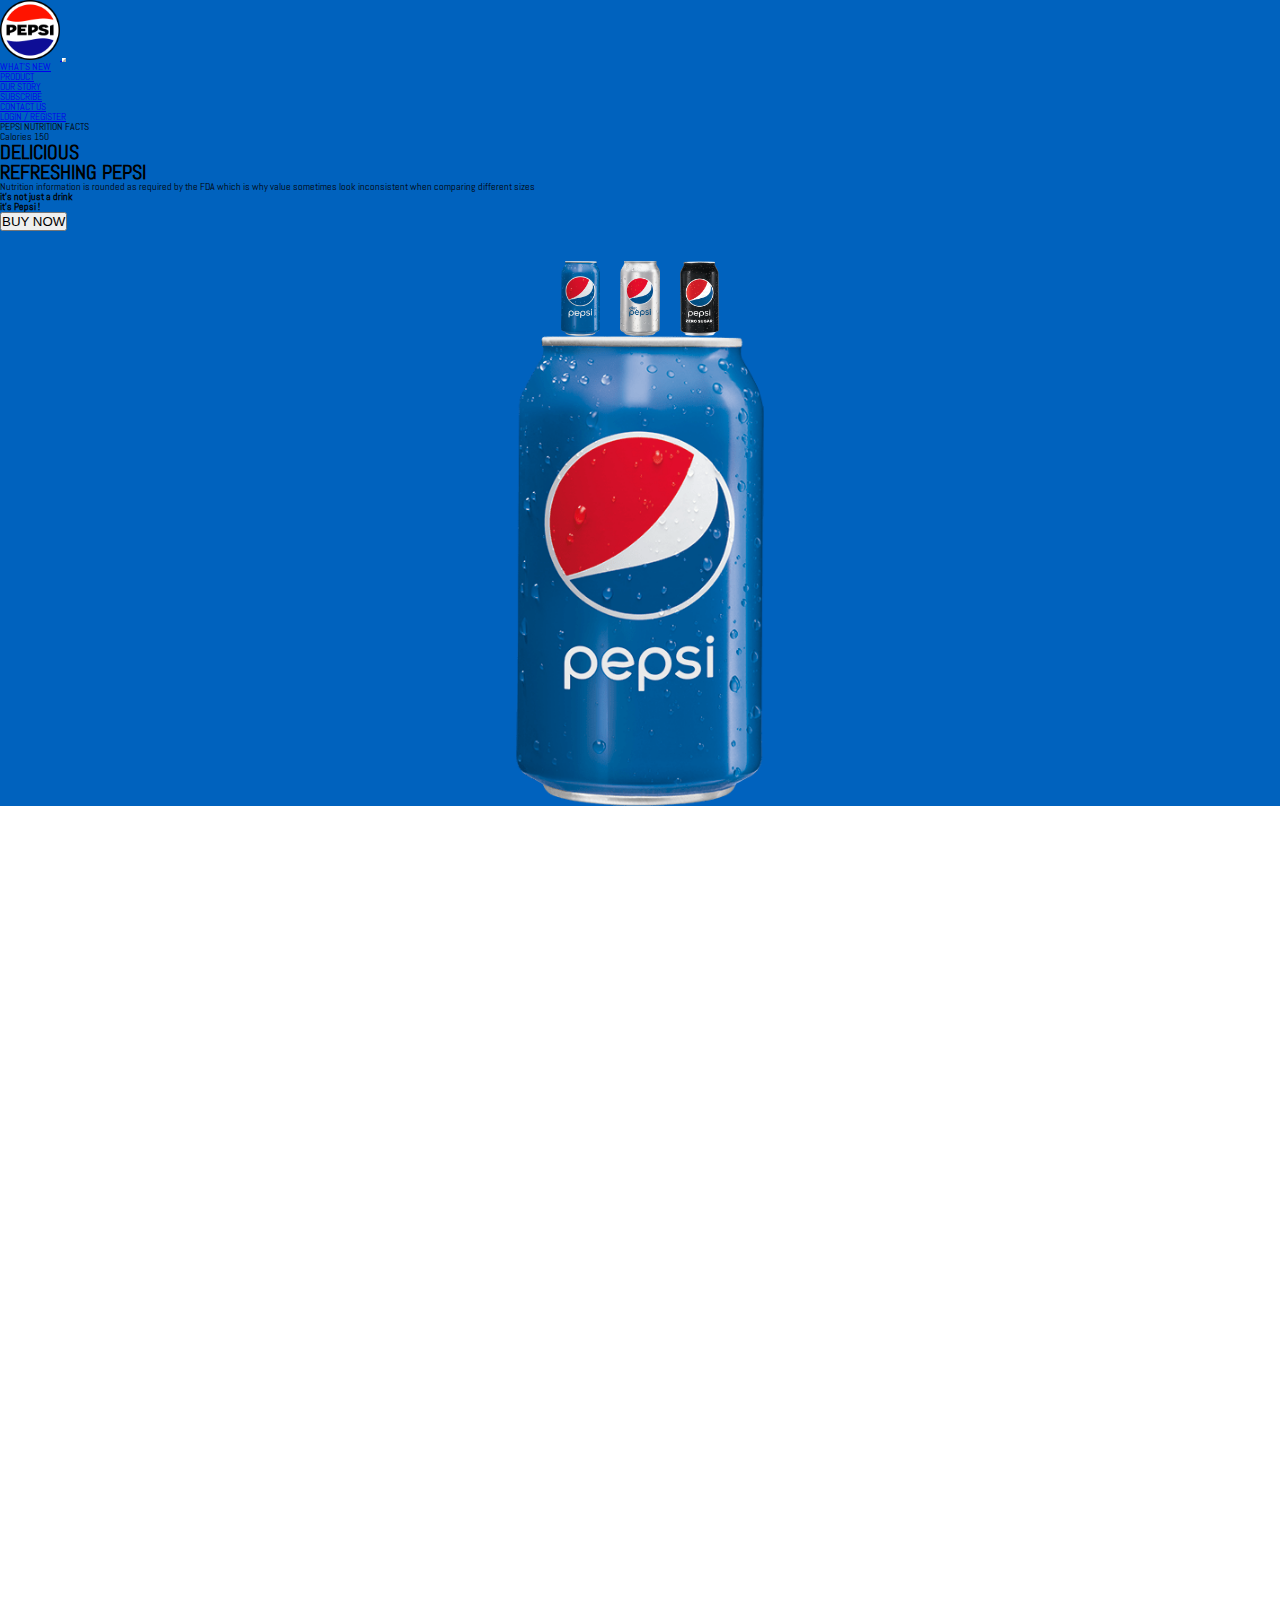
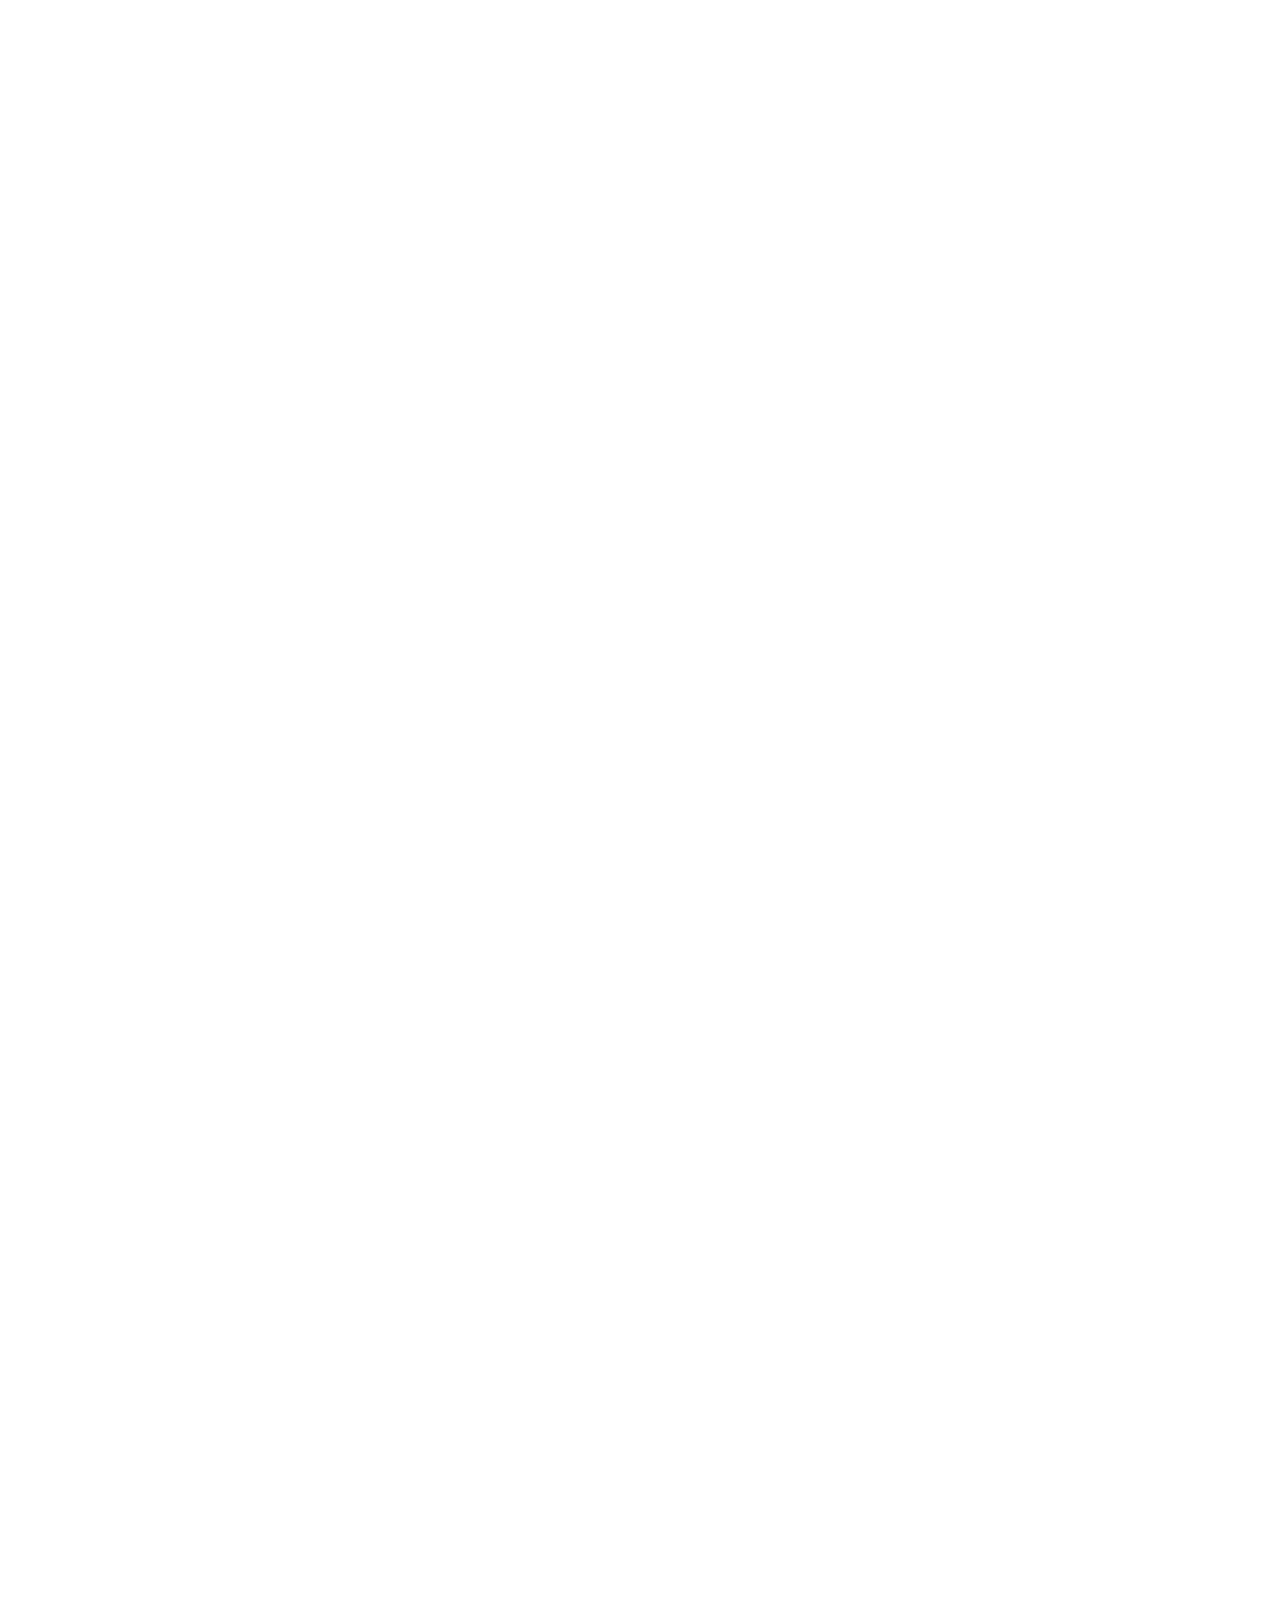
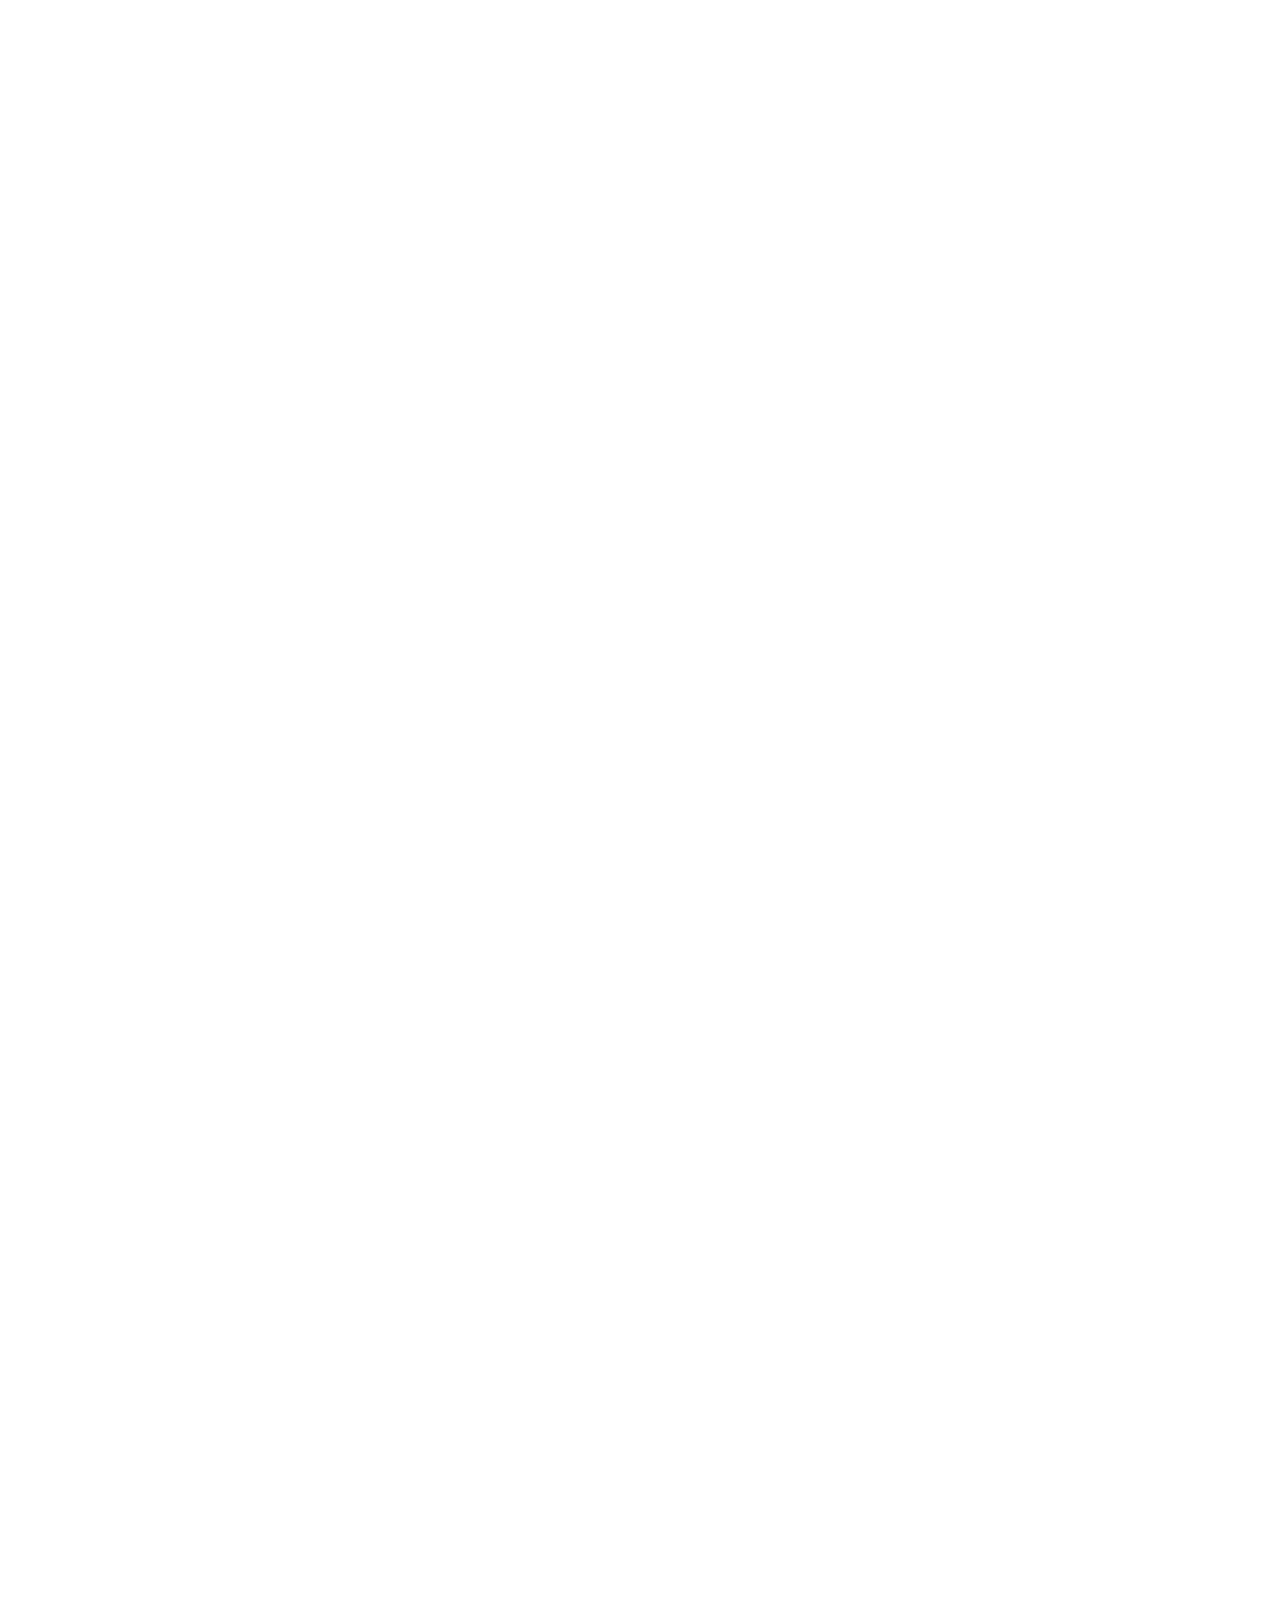
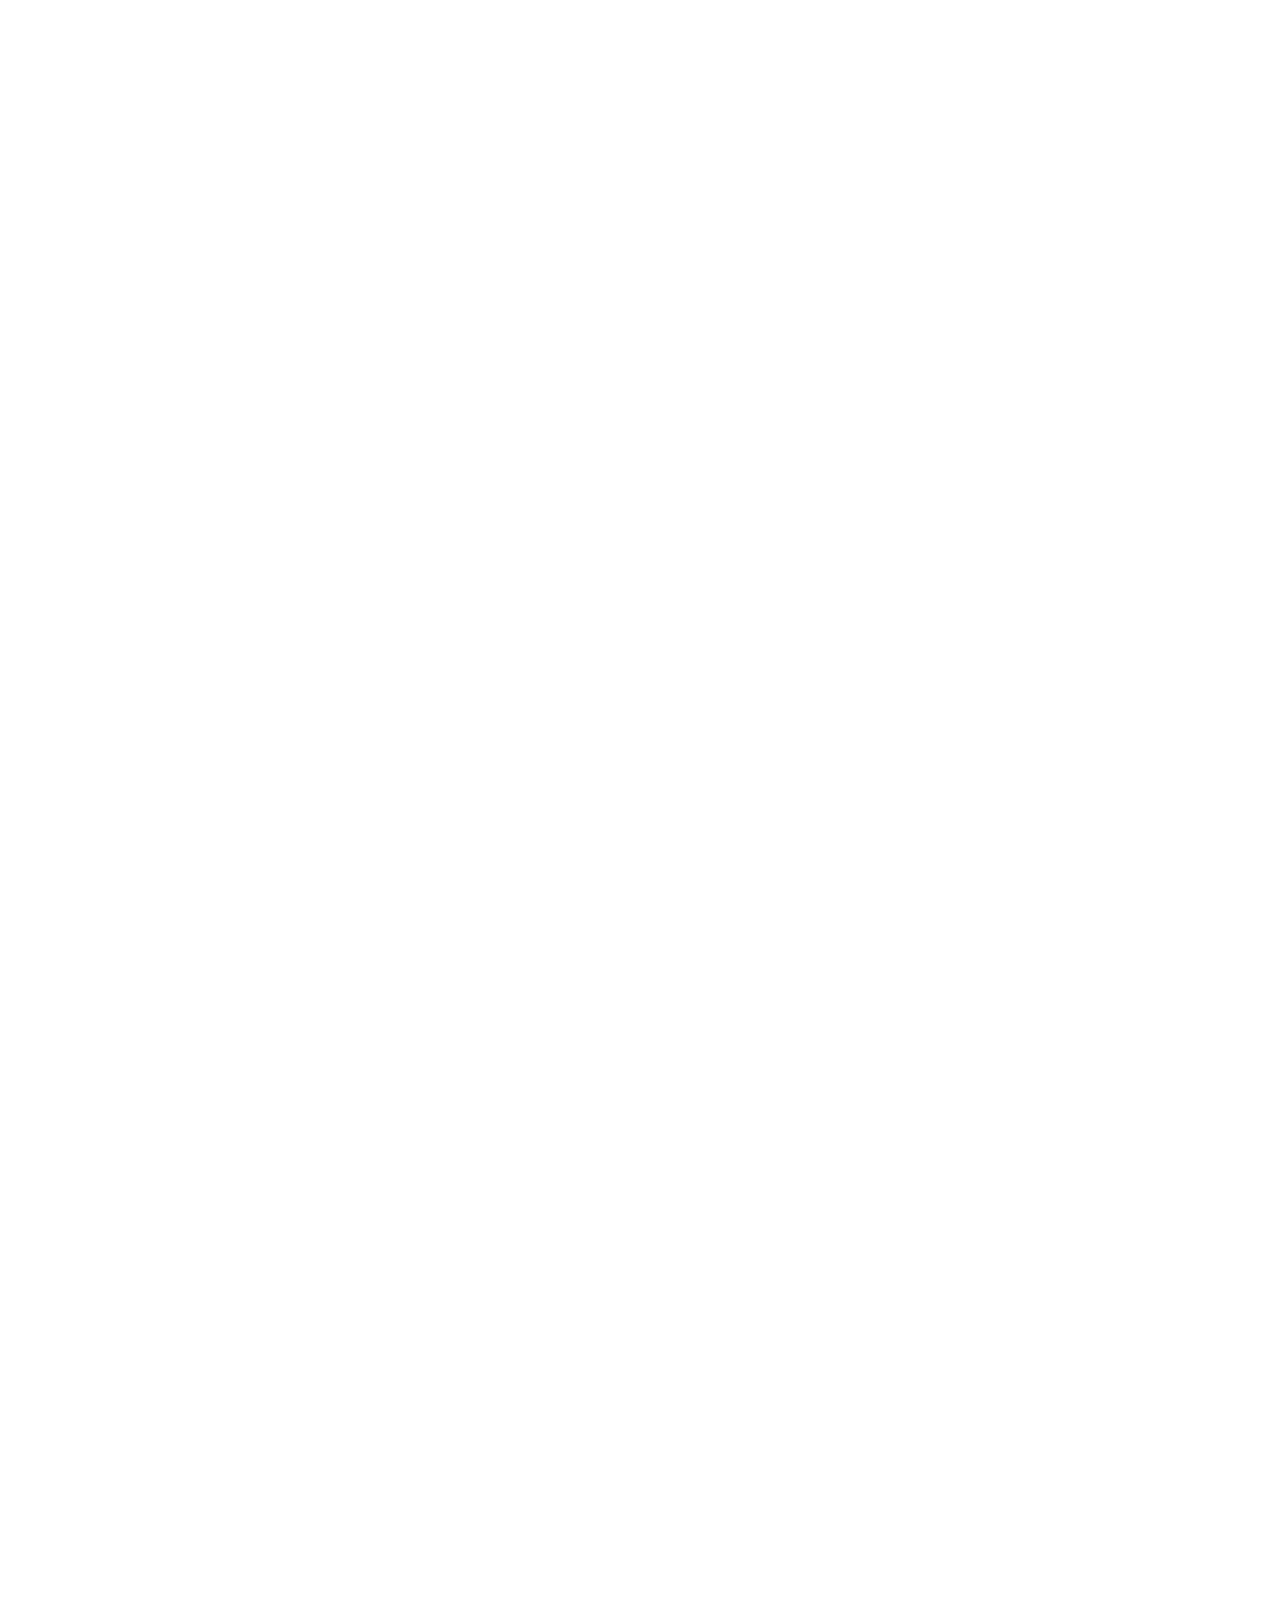
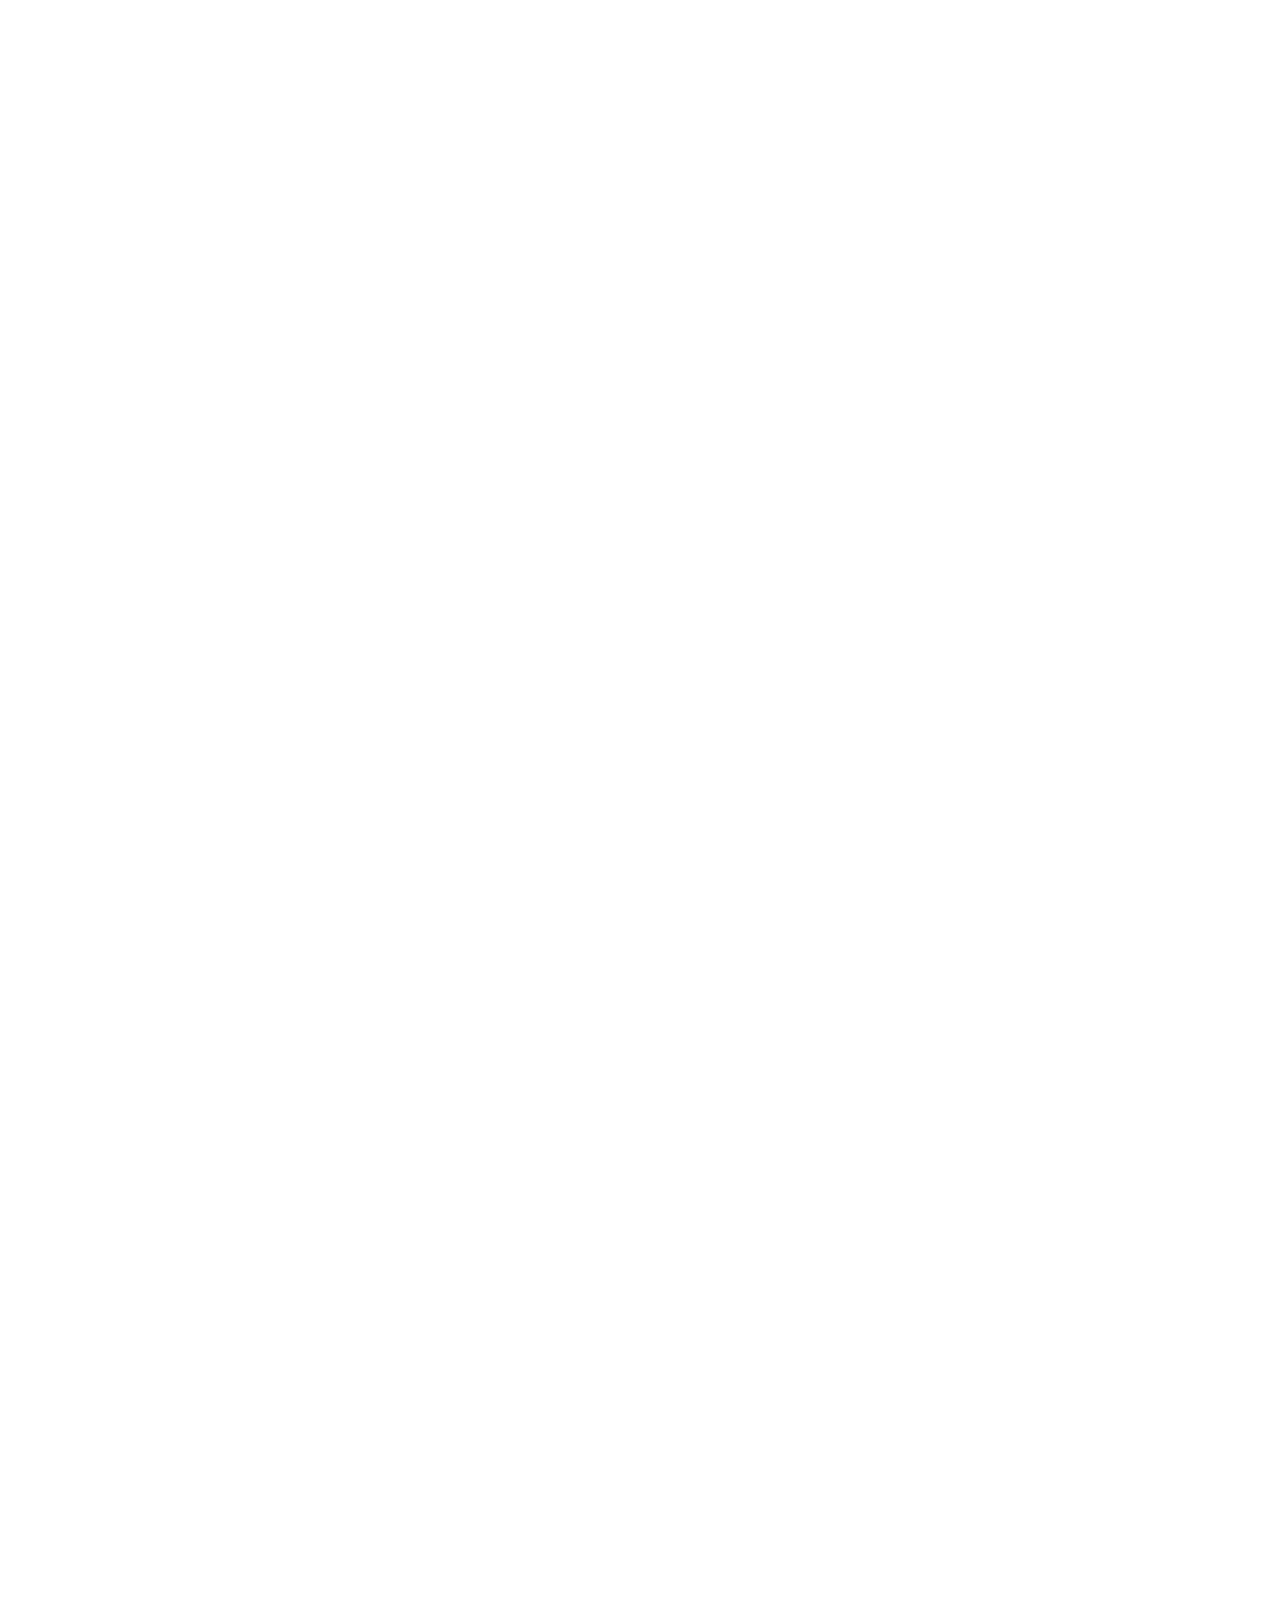
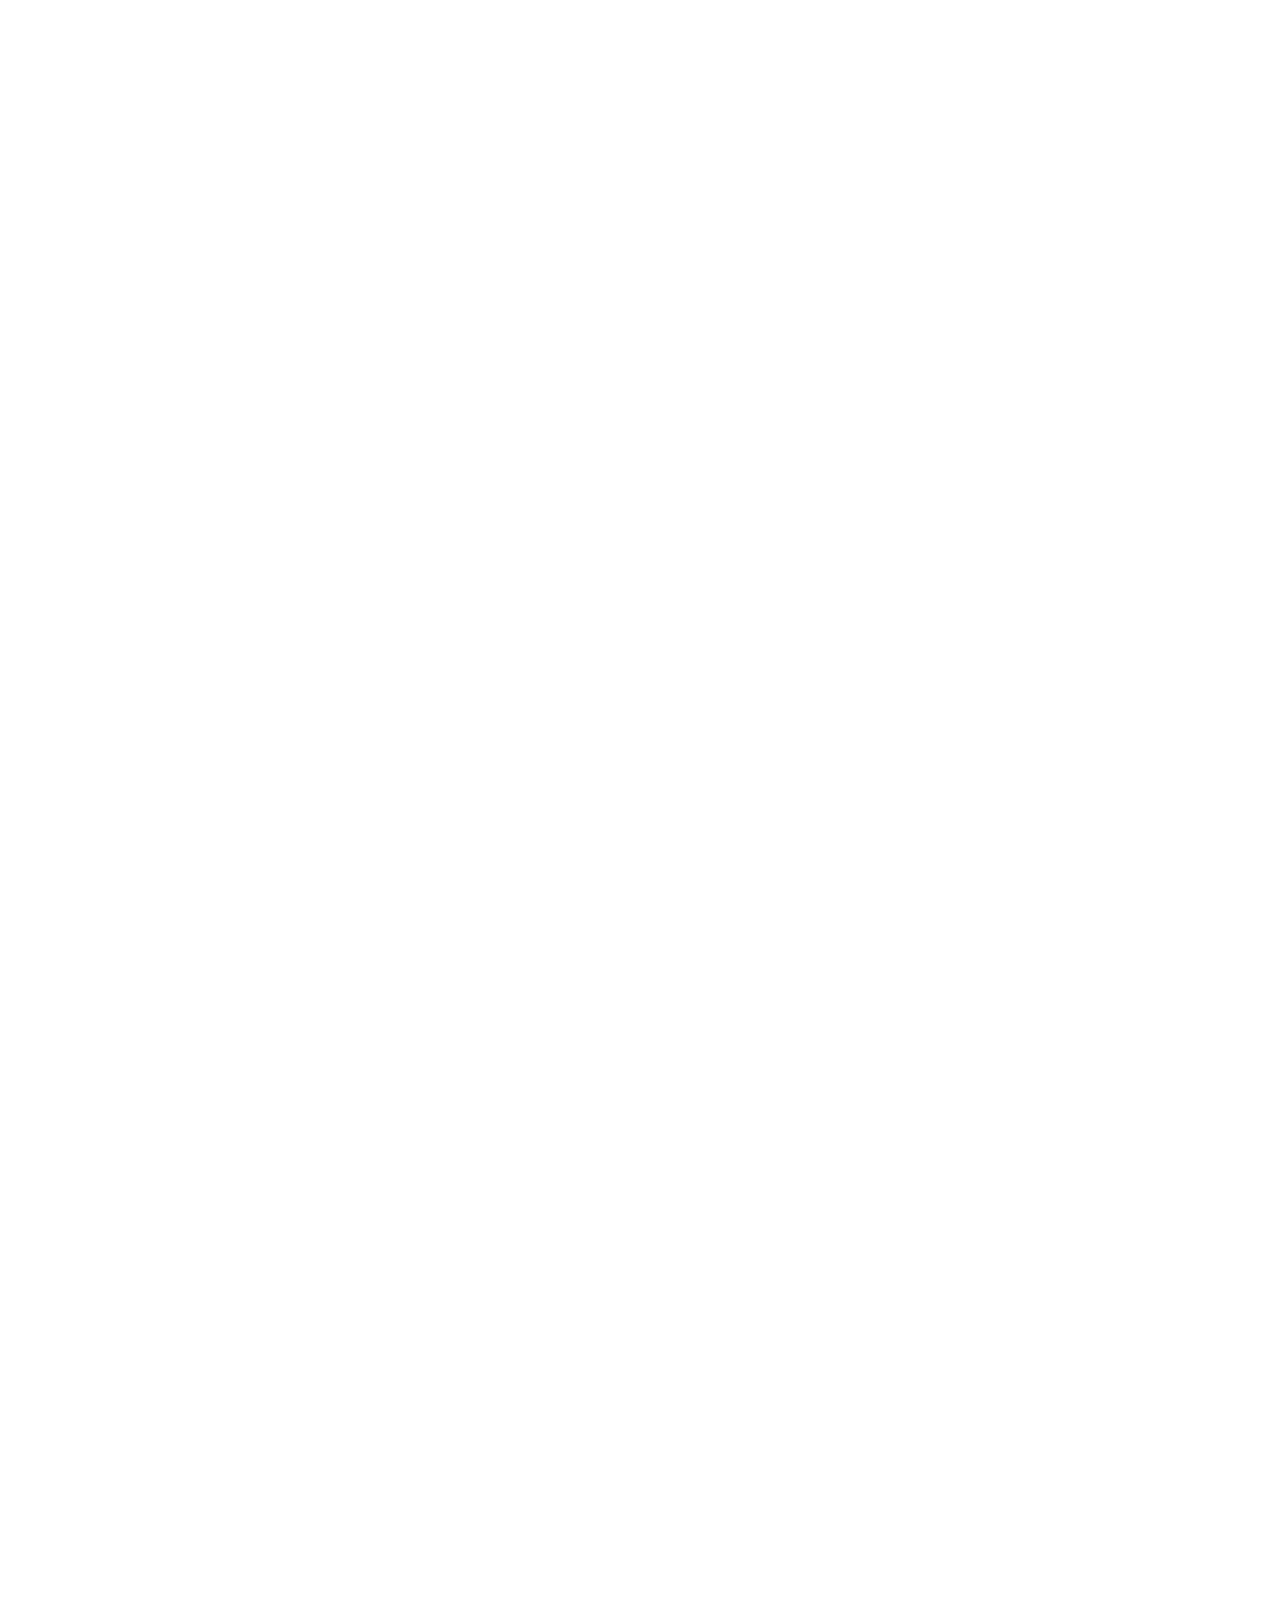
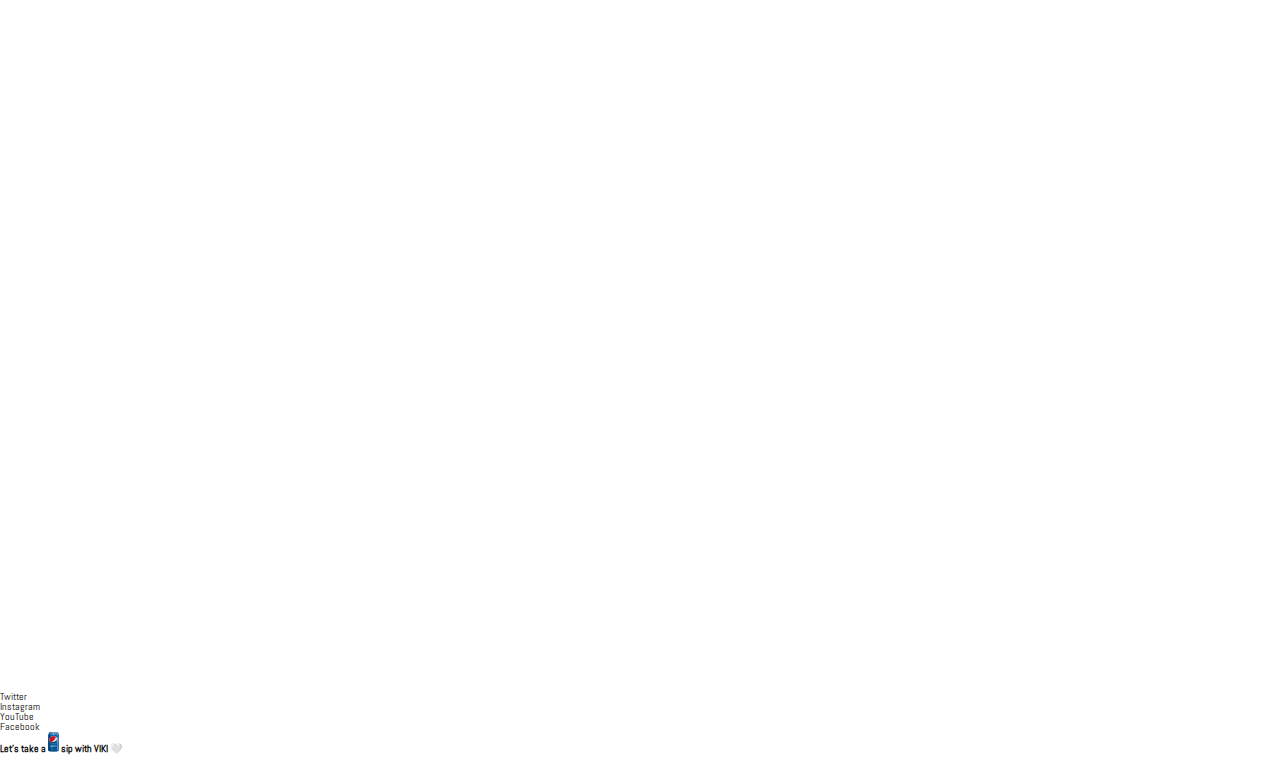
<file: index.html>
<!DOCTYPE html>
<html lang="en">
  <head>
    <meta charset="UTF-8" />
    <meta name="viewport" content="width=device-width, initial-scale=1.0" />
    <title>Pepsi</title>
    <link rel="icon" type="image/x-icon" href="/images/logo-0.png" />
    <link rel="preconnect" href="https://fonts.googleapis.com" />
    <link rel="preconnect" href="https://fonts.gstatic.com" crossorigin />
    <link
      href="https://fonts.googleapis.com/css2?family=Abel&family=Roboto+Condensed:ital,wght@0,100..900;1,100..900&display=swap"
      rel="stylesheet"
    />
    <link
      href="https://cdn.jsdelivr.net/npm/bootstrap@5.0.2/dist/css/bootstrap.min.css"
      rel="stylesheet"
      integrity="sha384-EVSTQN3/azprG1Anm3QDgpJLIm9Nao0Yz1ztcQTwFspd3yD65VohhpuuCOmLASjC"
      crossorigin="anonymous"
    />
    <script
      defer
      src="https://cdn.jsdelivr.net/npm/bootstrap@5.0.2/dist/js/bootstrap.bundle.min.js"
      integrity="sha384-MrcW6ZMFYlzcLA8Nl+NtUVF0sA7MsXsP1UyJoMp4YLEuNSfAP+JcXn/tWtIaxVXM"
      crossorigin="anonymous"
    ></script>
    <link rel="stylesheet" href="style.css" />
    <script defer src="script.js"></script>
  </head>
  <body>
    <!-- <main>

  
  <nav class="navbar  navbar-expand-lg navbar-light p-3">
    
    <div class="container-fluid ">
      <a class="navbar-brand" href="#">
        <img src="images/logo.png" width="40" height="40" class="m-2" alt="pepsi-logo"> 
      </a>
      <button class="navbar-toggler " type="button" data-bs-toggle="collapse" data-bs-target="#navbarSupportedContent" aria-controls="navbarSupportedContent" aria-expanded="false" aria-label="Toggle navigation">
        <span class="navbar-toggler-icon "></span>
      </button>
      
      <div class="collapse navbar-collapse" id="navbarSupportedContent">
        <ul class="navbar-nav ms-auto mb-2 mb-lg-0 ">
          <li class="nav-item">
            <a class="nav-link active text-white h4 " aria-current="page" href="#">Home</a>
          </li>
          <li class="nav-item">
            <a class="nav-link text-white  h4 ps-5" href="#">Link</a>
          </li>
          <li class="nav-item">
            <a class="nav-link text-white h4 ps-5" href="#">Link</a>
          </li>
          <li class="nav-item">
            <a class="nav-link text-white  ps-5 pe-5 h4" href="#">Link</a>
          </li>
        </ul>
      </div>
      
    </div>
  </nav>

  <header>
  <div class="container  text-white ">
    
    
    <div class="row ">
      <div class="col col-lg-5 col-md-7 pb-5 col-12  ">
          
          <p class="fs-3 fw-bold home-para">PEPSI NUTRITION FACTS</p>
          <P>Calories 150</P>
          <h1 class="display-1 fw-bold  ">DELICIOUS <br> REFRESHING PEPSI</h1>
          <p class="fs-4 lh-base ">Nutrition information is rounded as required by the FDA which is why value sometimes look inconsistent when comparing different sizes</p>
          <h4 class="display-4 fw-bold">it's not just a drink <br> it's <span class="text-danger display-3 fw-bolder">Pepsi !</span></h4>
          <button type="button" class="btn btn-lg btn-light mt-5 fw-bold fs-2 text-primary px-5">BUY NOW</button>
      </div>
      
      <div class=" main-img col col-lg-7 col-md-5 col-12 d-flex justify-content-center align-content-center ">
          <img src="images/pepsi001.png"   height="470"  alt="pepsi-img">
      </div>
    </div>
    
  
  </div>


</header>

</main> -->
    <header class="header">
      <nav class="navbar nav navbar-expand-lg navbar-light p-3">
        <div class="container-fluid">
          <a class="navbar-brand" href="https://www.pepsi.com/landing">
            <img
              src="images/logo-0.png"
              width="60"
              height="60"
              class="m-2"
              alt="pepsi-logo"
            />
          </a>
          <button
            class="navbar-toggler"
            type="button"
            data-bs-toggle="collapse"
            data-bs-target="#navbarSupportedContent"
            aria-controls="navbarSupportedContent"
            aria-expanded="false"
            aria-label="Toggle navigation"
          >
            <span class="navbar-toggler-icon"></span>
          </button>

          <div class="collapse navbar-collapse" id="navbarSupportedContent">
            <ul class="navbar-nav ms-auto mb-2 mb-lg-0">
              <!-- <li class="nav-item">
            <a class="nav-link active text-white h4 " aria-current="page" href="#">Home</a>
          </li> -->
              <li class="nav-item">
                <a
                  class="nav-link nav__link text-white px-5 h4"
                  href="#whatis_new"
                  >WHAT'S NEW</a
                >
              </li>
              <li class="nav-item">
                <a class="nav-link nav__link text-white h4 px-5" href="#product"
                  >PRODUCT</a
                >
              </li>
              <li class="nav-item">
                <a
                  class="nav-link nav__link text-white h4 px-5"
                  href="#our_story"
                  >OUR STORY</a
                >
              </li>
              <li class="nav-item">
                <a
                  class="nav-link nav__link text-white px-5 h4"
                  href="#subscribe"
                  >SUBSCRIBE</a
                >
              </li>
              <li class="nav-item">
                <a
                  class="nav-link text-white px-5 h4"
                  href="https://contact.pepsico.com/pepsi"
                  >CONTACT US</a
                >
              </li>
              <li class="nav-item">
                <a
                  class="nav-link text-white px-5 h3 fw-bold"
                  href="https://www.pepsi.com/auth/login"
                  >LOGIN / REGISTER</a
                >
              </li>
            </ul>
          </div>
        </div>
      </nav>

      <section class="main-box pb-5 pt-lg-5 text-white">
        <div class="container-md">
          <div class="row align-content-center justify-content-around">
            <div class="pt-5 col col-lg-4 col-md-5.5 col-sm-6 col-12 order-1">
              <p class="fs-3 fw-bold text-sm-start text-center home-para">
                PEPSI NUTRITION FACTS
              </p>
              <p class="text-sm-start text-center">Calories 150</p>
              <h1 class="display-1 fw-bolder text-sm-start text-center">
                DELICIOUS <br />
                REFRESHING PEPSI
              </h1>
              <p class="fs-4 lh-base text-sm-start text-center px-3 px-sm-0">
                Nutrition information is rounded as required by the FDA which is
                why value sometimes look inconsistent when comparing different
                sizes
              </p>
              <h4 class="display-4 fw-bold text-sm-start text-center">
                it's not just a drink <br />
                it's
                <span class="text-danger display-2 fw-bolder"
                  ><strong>Pepsi !</strong></span
                >
              </h4>
              <div class="text-center text-sm-start">
                <a href="https://contact.pepsico.com/pepsi/product-locator">
                  <button
                    type="button"
                    class="btn btn-home-buy btn-lg btn-light mt-5 fw-bold fs-2 text-primary px-5"
                  >
                    BUY NOW
                  </button></a
                >
              </div>
            </div>
            <div
              class="switch_img col col-lg-12 col-sm-12 align-content-end order-3 order-lg-3 order-sm-3 order-md-3"
            >
              <img
                src="images/pepsi001.png"
                onclick="imgSlider('images/pepsi001.png'); bgChangeColor('#0062be')"
                style="transition: all 0.2s"
                height="75"
                alt="pepsi-img"
              />
              <img
                src="images/pepsi002.png"
                onclick="imgSlider('images/pepsi002.png');  bgChangeColor('#e60c2c')"
                style="transition: all 0.2s"
                height="75"
                alt="pepsi-img"
              />
              <img
                src="images/pepsi003.png"
                onclick="imgSlider('images/pepsi003.png');  bgChangeColor('#1e1e1e')"
                class="anime"
                style="transition: all 0.2s"
                height="75"
                alt="pepsi-img"
              />
            </div>
            <div
              class="main_img col col-lg-5 col-md-4.5 col-sm-6 col-12 pt-5 pt-lg-0 pt-md-0 pt-sm-0 order-2 order-lg-2 order-sm-2 order-md-2"
            >
              <img
                src="images/pepsi001.png"
                class="pepsi"
                height="470"
                alt="pepsi-img"
              />
            </div>
          </div>
        </div>
      </section>
    </header>

    <main>
      <section class="what_is_new" id="whatis_new">
        <h1 class="text-center fw-bold display-4 mt-5">WHAT'S NEW ?</h1>
        <p class="text-center fs-3">
          Our daily selection of the finest Always Above moments
        </p>
        <div class="what_is_new_container container-fluid">
          <div class="row mb-5 pb-5">
            <div class="col col-md-6 col-sm-12 col-12 px-0">
              <img
                src="images/sugar-free.png"
                alt="sugarfree_cola"
                class="img-fluid"
              />
            </div>
            <div class="col align-content-center col-md-6 ps-md-5">
              <h1 class="fw-bold display-4">PEPSI ZERO SUGAR</h1>
              <p>Calories 0</p>
              <p class="mt-5 fs-3 lh-base">
                Pepsi Zero Sugar is the only soda with zero calories and maximum
                Pepsi taste!
              </p>
              <a href="https://contact.pepsico.com/pepsi/product-locator">
                <button
                  type="button"
                  class="btn btn-lg btn-outline-dark mt-5 py-2 px-5"
                  style="transition: all 0.4s"
                >
                  BUY NOW
                </button></a
              >
            </div>
          </div>
          <div class="row my-5 py-5">
            <div
              class="col col-12 col-md-6 col-sm-12 align-self-center ps-md-5 order-md-1 order-2"
            >
              <h1 class="fw-bold display-4">PEPSI WILD CHERRY</h1>
              <p>Calories 160</p>
              <p class="mt-5 fs-3 lh-base">
                Only Wild Cherry Pepsi has the thrilling burst of unique cherry
                flavour and a sweet, crisp taste that gives you more that wild
                for!
              </p>
              <a href="https://contact.pepsico.com/pepsi/product-locator">
                <button
                  type="button"
                  class="btn btn-lg btn-outline-dark mt-5 py-2 px-5"
                  style="transition: all 0.4s"
                >
                  BUY NOW
                </button></a
              >
            </div>
            <div
              class="col col-12 col-md-6 col-sm-12 d-flex justify-content-end pe-0 order-md-2 order-1"
            >
              <div>
                <img
                  src="images/wild-cherry.png"
                  alt="wild_cherry"
                  class="img-fluid"
                />
              </div>
            </div>
          </div>
          <div class="row my-5 py-5">
            <div class="col col-md-6 col-sm-12 col-12 px-0">
              <img
                src="images/cherry-vennila.png"
                alt="sugarfree_cola"
                class="img-fluid"
              />
            </div>
            <div class="col align-content-center col-md-6 ps-md-5">
              <h1 class="fw-bold display-4">PEPSI WILD CHERRY VANNILA</h1>
              <p>Calories 130</p>
              <p class="mt-5 fs-3 lh-base">
                Indtroducing Pepsi Wild Cherry Vannila! The refreshing. Great
                taste of Pepsi combined with a burst of natural cherry flavour
                and a sweet hint of vannila.
              </p>
              <a href="https://contact.pepsico.com/pepsi/product-locator">
                <button
                  type="button"
                  class="btn btn-lg btn-outline-dark mt-5 py-2 px-5"
                  style="transition: all 0.4s"
                >
                  BUY NOW
                </button></a
              >
            </div>
          </div>
          <div class="row my-5 py-5">
            <div
              class="col col-12 col-md-6 col-sm-12 align-self-center ps-md-5 order-md-1 order-2"
            >
              <h1 class="fw-bold display-4">1893 ORIGINAL COLA</h1>
              <p>Calories 150</p>
              <p class="mt-5 fs-3 lh-base">
                A bold spin on a original cola. Boldly blended cola made with
                Kola nuts extracts, dark brown malt flavour, a touch of aromatic
                bitters, sparkling waters, and real sugar
              </p>
              <a href="https://contact.pepsico.com/pepsi/product-locator">
                <button
                  type="button"
                  class="btn btn-lg btn-outline-dark mt-5 py-2 px-5"
                  style="transition: all 0.4s"
                >
                  BUY NOW
                </button>
              </a>
            </div>
            <div
              class="col col-12 col-md-6 col-sm-12 pe-0 d-flex justify-content-end order-md-2 order-1"
            >
              <div>
                <img
                  src="images/original-cola.png"
                  alt="wild_cherry"
                  class="img-fluid"
                />
              </div>
            </div>
          </div>
        </div>
      </section>

      <section class="buy_product pb-5" id="product">
        <h1 class="text-center fw-bold display-4">BUY PEPSI PRODUCTS</h1>
        <div class="container">
          <div class="row pb-5 operation__tab--container">
            <div
              class="col col-lg-3 col-md-6 pb-5 py-lg-0 d-flex justify-content-center"
            >
              <div class="card card-1" style="width: 25rem">
                <img
                  src="images/violet-cola-cart.png"
                  height="400"
                  class="card-img-top operations__tab"
                  style="transition: all 0.3s"
                  alt="black_current_cola"
                />
                <div class="card-body">
                  <h3 class="card-title text-center fw-bold">
                    1893 BLACK CURRENT COLA
                  </h3>
                  <p class="card-text text-center h5">
                    Serving Size 12fl oz [355mL]
                  </p>
                </div>
              </div>
            </div>
            <div
              class="col col-lg-3 col-md-6 pb-5 py-lg-0 d-flex justify-content-center"
            >
              <div class="card card-2" style="width: 25rem">
                <img
                  src="images/orange-cola-cart.png"
                  height="400"
                  class="card-img-top operations__tab"
                  style="transition: all 0.3s"
                  alt="black_current_cola"
                />
                <div class="card-body">
                  <h3 class="card-title text-center fw-bold">
                    1893 BLACK CURRENT COLA
                  </h3>
                  <p class="card-text text-center h5">
                    Serving Size 12fl oz [355mL]
                  </p>
                </div>
              </div>
            </div>
            <div
              class="col col-lg-3 col-md-6 pb-5 py-lg-0 d-flex justify-content-center"
            >
              <div class="card card-3" style="width: 25rem">
                <img
                  src="images/yellow-cola-cart.png"
                  height="400"
                  class="card-img-top operations__tab"
                  style="transition: all 0.3s"
                  alt="black_current_cola"
                />
                <div class="card-body">
                  <h3 class="card-title text-center fw-bold">
                    1893 BLACK CURRENT COLA
                  </h3>
                  <p class="card-text text-center h5">
                    Serving Size 12fl oz [355mL]
                  </p>
                </div>
              </div>
            </div>
            <div
              class="col col-lg-3 col-md-6 pb-5 py-lg-0 d-flex justify-content-center"
            >
              <div class="card card-4" style="width: 25rem">
                <img
                  src="images/black-cola-cart.png"
                  height="400"
                  class="card-img-top operations__tab"
                  style="transition: all 0.3s"
                  alt="black_current_cola"
                />
                <div class="card-body">
                  <h3 class="card-title text-center fw-bold">
                    1893 BLACK CURRENT COLA
                  </h3>
                  <p class="card-text text-center h5">
                    Serving Size 12fl oz [355mL]
                  </p>
                </div>
              </div>
            </div>
          </div>
          <div class="text-center pt-5">
            <a href="https://www.pepsi.com/products">
              <button
                type="button"
                class="btn btn-lg btn-outline-dark fw-bold fs-2 px-5 text-center"
                style="transition: all 0.3s"
              >
                VIEW ALL PRODUCT
              </button></a
            >
          </div>
        </div>
      </section>

      <section class="youtube_embended" id="our_story">
        <div class="container-fluid">
          <div class="row py-sm-4 py-3">
            <div
              class="col col-12 col-lg-7 col-md-5 col-sm-12 text-white align-content-center"
              style="height: 350px"
            >
              <h4 class="display-3 fw-bold text-center">PEPSI ZERO SUGAR.</h4>
              <h4 class="display-3 fw-bold text-center">ZERO SUGAR.</h4>
              <h4 class="display-3 fw-bold text-center">MAX PEPSI TASTE.</h4>
            </div>
            <div
              class="col col-12 col-lg-5 col-md-7 col-sm-12 align-content-center"
              style="height: 350px"
            >
              <iframe
                width="100%"
                height="100%"
                src="https://www.youtube.com/embed/7oBZ8sBjdyQ?si=72e3X5g632TQA71a"
                title="YouTube video player"
                frameborder="0"
                allow="accelerometer; autoplay; clipboard-write; encrypted-media; gyroscope; picture-in-picture; web-share"
                referrerpolicy="strict-origin-when-cross-origin"
                allowfullscreen
              ></iframe>
              <div class="youtube-box container" style="height: 281px"></div>
            </div>
          </div>
        </div>
      </section>

      <section class="follow_us">
        <h1 class="text-center fw-bold display-4 mb-5">
          STAY ON THE PULSE. FULLOW PEPSI
        </h1>
        <div class="container">
          <div class="row">
            <div class="col col-6 col-lg-3 pb-lg-0 pb-5">
              <img
                class="img-fluid"
                src="images/pepsi-ad-1.webp"
                alt="pesi_image"
              />
            </div>
            <div class="col col-6 col-lg-3 pb-lg-0 pb-5">
              <img
                class="img-fluid"
                src="images/pepsi-ad-2.webp"
                alt="pesi_image"
              />
            </div>
            <div class="col col-6 col-lg-3">
              <img
                class="img-fluid"
                src="images/pepsi-ad-3.webp"
                alt="pesi_image"
              />
            </div>
            <div class="col col-6 col-lg-3">
              <img
                class="img-fluid"
                src="images/pepsi-ad-4.jpg"
                alt="pesi_image"
              />
            </div>
          </div>
        </div>
      </section>

      <section class="like_pepsi text-white">
        <div class="container-fluid py-5 text-center">
          <img src="images/logo.png" class="pt-5" alt="pepsi_logo" />
          <h1 class="py-5 fw-bold display-5">I LIKE PEPSI</h1>
          <div class="pb-5">
            <form class="subscribe_form">
              <div class="input-group">
                <input
                  type="text"
                  class="form-control"
                  name="email"
                  placeholder="Enter your e-mail address"
                />
                <a href="#">
                  <button class="btn btn-default" type="button">
                    subscribe
                  </button></a
                >
              </div>
            </form>
          </div>
        </div>
      </section>

      <footer id="subscribe">
        <div class="container">
          <div class="row justify-content-center py-4">
            <div class="col fw-bold fs-3 text-center">
              <a class="footer_link" href="https://twitter.com/pepsi?lang=en"
                >Twitter</a
              >
            </div>
            <div class="col fw-bold fs-3 text-center">
              <a
                class="footer_link"
                href="https://www.instagram.com/pepsi/?hl=en"
                >Instagram</a
              >
            </div>
            <div class="col fw-bold fs-3 text-center">
              <a class="footer_link" href="https://www.youtube.com/user/PEPSI"
                >YouTube</a
              >
            </div>
            <div class="col fw-bold fs-3 text-center">
              <a class="footer_link" href="https://www.facebook.com/pepsi/"
                >Facebook</a
              >
            </div>
          </div>
        </div>
      </footer>
      <h4 class="bg-dark text-white fw-bold text-center my-0 py-1">
        Let's take a
        <img class="px-3" src="images/pepsi001.png" height="20" alt="pepsi" />
        sip with VIKI 🤍
      </h4>
    </main>
    <script type="text/javascript">
      function imgSlider(anything) {
        document.querySelector(".pepsi").src = anything;
      }
      function bgChangeColor(color) {
        const header = document.querySelector("header");
        header.style.background = color;
        const navbar = document.querySelector(".navbar");
        navbar.style.background = color;
      }
    </script>
  </body>
</html>
</file>
<file: style.css>
html {

    font-size: 62.5%; /*therefore 62.5% = 10px = 1 rem*/
  }
  * {
    margin: 0;
    padding: 0;
    box-sizing: border-box;
  }

  body {
    font-family: "Abel", sans-serif;
    line-height: 1;
    font-weight: 400;
    font-style: normal;
  }


  
.section--hidden {
  opacity: 0;
  transform: translateY(8rem);
}

section{
  transition: transform 1s, opacity 1s;

}

/* 
  body::before{
    content:'xs';
    color: black;
    font-size: 5rem;
    position:fixed;
    top:7rem;
    left:30px;
    }
    @media(min-width:576px){
        body::before{content:'sm'};
    }
    @media(min-width:768px){
        body::before{content:'md'};
    }
    @media(min-width:992px){
        body::before{content:'lg'};
    }
    @media(min-width:1200){
        body::before{content:'xl'};
    }
    @media(min-width:1400){
        body::before{content:'xxl'};
    }
     */

/* ############################# */
/* Navigation  */



.navbar-toggler .navbar-toggler-icon {
  background-image:url("data:image/svg+xml,%3csvg xmlns='http://www.w3.org/2000/svg' viewBox='0 0 30 30'%3e%3cpath stroke='rgba%28255, 255, 255,1%29' stroke-linecap='round' stroke-miterlimit='10' stroke-width='2' d='M4 7h22M4 15h22M4 23h22'/%3e%3c/svg%3e");
}  


.navbar-light .navbar-toggler{
  border-color: white;
  border-width: 0.2rem;
}


/* ############################# */
/* header */
   header{
    background-color:#0062be;
   }

   .main_img{
    display: flex;
    justify-content:center;
    align-items: center;
   }
   .switch_img{
     display: flex;
     gap: 2rem;
     align-items:end ;
     justify-content: center;
     padding-top: 3rem;
   }
   .switch_img img:hover{

     transform: translateY(-15%);
   }
 
   
/* ############################ */
/* What is new */

.what_is_new{
  padding-top: 8rem;
}
.what_is_new_container{
  padding-top: 8rem;
}

.btn-outline-danger{
  border: 2px solid #e60c2c;
  font-weight: bold;
}
.btn-outline-dark{
  border: 2px solid black;
  font-weight: bold;
}

/* ############################# */
/* Buy products */

.buy_product h1{
  padding: 8rem 0 8rem 0;
}
.card-1{
  background-color: rgba(156, 100, 234, 0.2);
}
.card-2{
  background-color: rgba(248, 196, 100, 0.2);
}
.card-3{
  background-color: rgba(248, 248, 130, 0.2);
}
.card-4{
  background-color: rgba(30, 30, 30, 0.2)
}

.operations__tab--active{
  transform: translateY(-5%);
}

/* ############################# */
/* You embended */

.youtube_embended{
  margin-top: 8rem;
  background-color:  #0062be;

}


/* ############################## */
/* Follo us */

.follow_us{
  margin-top: 8rem;
}


/* ############################## */
/* Subscribe form */

.like_pepsi{
  margin-top: 8rem;
  background-color:  #0062be;
}


.subscribe_form {
  max-width: 470px;
  width: 100%;
  margin: 0 auto;
  box-shadow: 0px 2px 5px 0px rgba(10, 6, 20, 0.24);
}

.subscribe_form .form-control {
  border:  2px solid #fff;
  font-size: large;
  height: 44px;
  background-color:  #0062be;
  color: #fff;
}
.form-control::placeholder{
  color: #fff;

}

.subscribe_form button {
  border: 2px solid #fff;
  height: 44px;
  color: #fff;
  font-size: medium;
  font-weight: bold;
  width: 135px;
  text-transform: uppercase;
  position: relative;
  transition: all  0.3s;

}
.subscribe_form button:hover, .subscribe_form button:focus, .subscribe_form button:active, .subscribe_form button:visited {
  color:  #0062be;
  background-color:#fff;
  transition: all  0.3s;

}

/* ######################## */
/* footer */

.footer_link{
  text-decoration: none;
  color: rgb(0, 0, 0);
}
</file>
